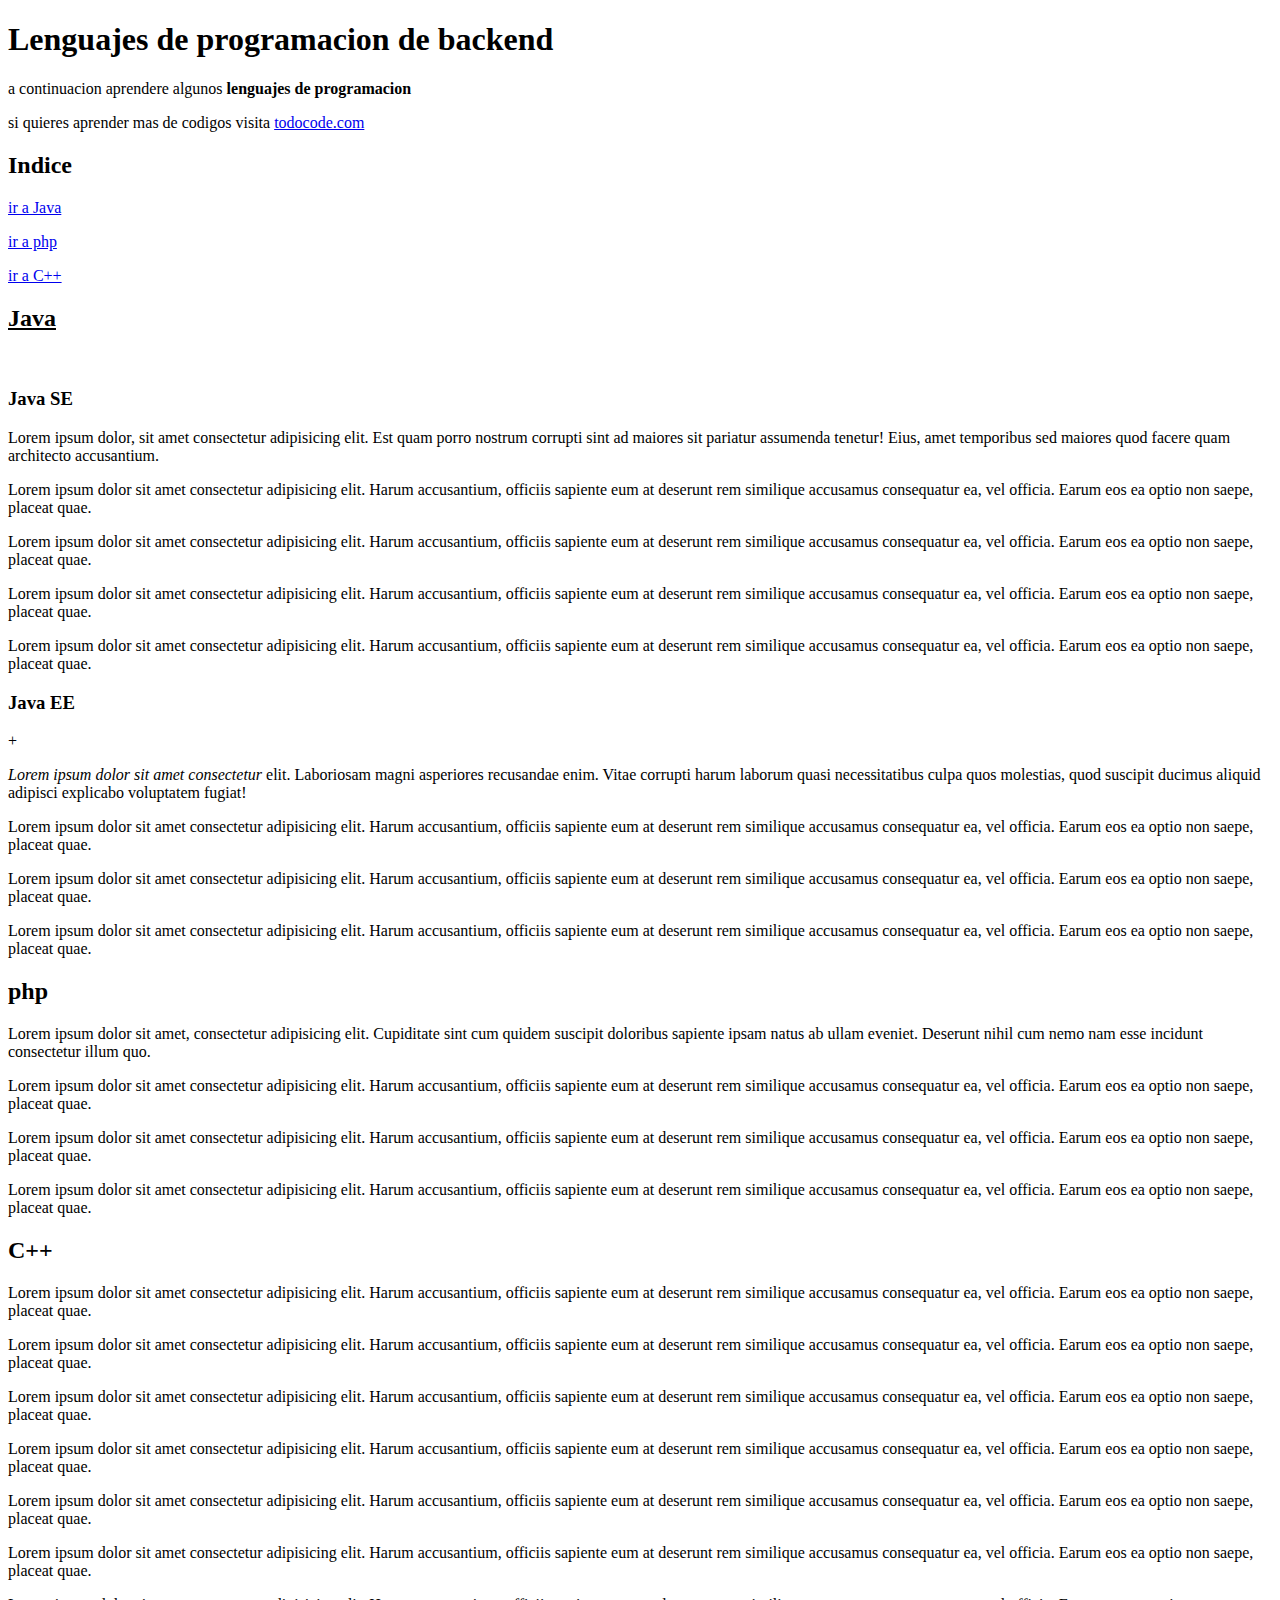
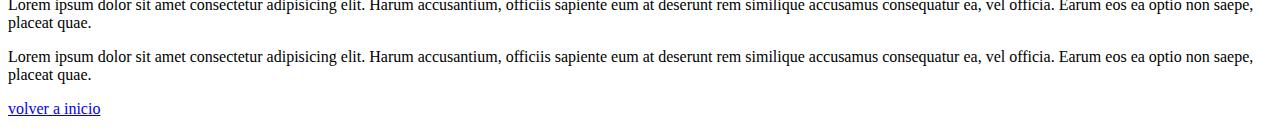
<file: index.html>
<!DOCTYPE html>
<html lang="en">
<head>
    <meta charset="UTF-8">
    <meta name="viewport" content="width=device-width, initial-scale=1.0">
    <title>Lenguajes de programacion</title>
    
</head>
<body>
   <h1 id="tope">Lenguajes de programacion de backend</h1><!--titulo-->
   <p>a continuacion aprendere algunos <b>lenguajes de programacion</b></p>
   <p>si quieres aprender mas de codigos visita <a href="www.todo code.com">todocode.com</a></p>

   <h2>Indice</h2>
   <p><a href="#java">ir a Java</a></p>
   <p><a href="#php">ir a php</a></p>
   <p><a href="#C++">ir a C++</a></p>

   <h2 id="Java"><u>Java</u></h2>
   <br>
   <h3>Java SE</h3> 
   <p>Lorem ipsum dolor, sit amet consectetur adipisicing elit. Est quam porro nostrum corrupti sint ad maiores sit pariatur assumenda tenetur! Eius, amet temporibus sed maiores quod facere quam architecto accusantium.</p>
   <p>Lorem ipsum dolor sit amet consectetur adipisicing elit. Harum accusantium, officiis sapiente eum at deserunt rem similique accusamus consequatur ea, vel officia. Earum eos ea optio non saepe, placeat quae.</p>
   <p>Lorem ipsum dolor sit amet consectetur adipisicing elit. Harum accusantium, officiis sapiente eum at deserunt rem similique accusamus consequatur ea, vel officia. Earum eos ea optio non saepe, placeat quae.</p>
   <p>Lorem ipsum dolor sit amet consectetur adipisicing elit. Harum accusantium, officiis sapiente eum at deserunt rem similique accusamus consequatur ea, vel officia. Earum eos ea optio non saepe, placeat quae.</p>
   <p>Lorem ipsum dolor sit amet consectetur adipisicing elit. Harum accusantium, officiis sapiente eum at deserunt rem similique accusamus consequatur ea, vel officia. Earum eos ea optio non saepe, placeat quae.</p>
   
   <h3>Java EE</h3>+
   <p><i>Lorem ipsum dolor sit amet consectetur </i> elit. Laboriosam magni asperiores recusandae enim. Vitae corrupti harum laborum quasi necessitatibus culpa quos molestias, quod suscipit ducimus aliquid adipisci explicabo voluptatem fugiat!</p>
   <p>Lorem ipsum dolor sit amet consectetur adipisicing elit. Harum accusantium, officiis sapiente eum at deserunt rem similique accusamus consequatur ea, vel officia. Earum eos ea optio non saepe, placeat quae.</p>
   <p>Lorem ipsum dolor sit amet consectetur adipisicing elit. Harum accusantium, officiis sapiente eum at deserunt rem similique accusamus consequatur ea, vel officia. Earum eos ea optio non saepe, placeat quae.</p>
   <p>Lorem ipsum dolor sit amet consectetur adipisicing elit. Harum accusantium, officiis sapiente eum at deserunt rem similique accusamus consequatur ea, vel officia. Earum eos ea optio non saepe, placeat quae.</p>
   
   <h2 id="php">php</h2>
   <p>Lorem ipsum dolor sit amet, consectetur adipisicing elit. Cupiditate sint cum quidem suscipit doloribus sapiente ipsam natus ab ullam eveniet. Deserunt nihil cum nemo nam esse incidunt consectetur illum quo.</p>
   <p>Lorem ipsum dolor sit amet consectetur adipisicing elit. Harum accusantium, officiis sapiente eum at deserunt rem similique accusamus consequatur ea, vel officia. Earum eos ea optio non saepe, placeat quae.</p>
   <p>Lorem ipsum dolor sit amet consectetur adipisicing elit. Harum accusantium, officiis sapiente eum at deserunt rem similique accusamus consequatur ea, vel officia. Earum eos ea optio non saepe, placeat quae.</p>
   <p>Lorem ipsum dolor sit amet consectetur adipisicing elit. Harum accusantium, officiis sapiente eum at deserunt rem similique accusamus consequatur ea, vel officia. Earum eos ea optio non saepe, placeat quae.</p>

   <h2 id="C++">C++</h2>
   <p>Lorem ipsum dolor sit amet consectetur adipisicing elit. Harum accusantium, officiis sapiente eum at deserunt rem similique accusamus consequatur ea, vel officia. Earum eos ea optio non saepe, placeat quae.</p>
   <p>Lorem ipsum dolor sit amet consectetur adipisicing elit. Harum accusantium, officiis sapiente eum at deserunt rem similique accusamus consequatur ea, vel officia. Earum eos ea optio non saepe, placeat quae.</p>
   <p>Lorem ipsum dolor sit amet consectetur adipisicing elit. Harum accusantium, officiis sapiente eum at deserunt rem similique accusamus consequatur ea, vel officia. Earum eos ea optio non saepe, placeat quae.</p>
   <p>Lorem ipsum dolor sit amet consectetur adipisicing elit. Harum accusantium, officiis sapiente eum at deserunt rem similique accusamus consequatur ea, vel officia. Earum eos ea optio non saepe, placeat quae.</p>
   <p>Lorem ipsum dolor sit amet consectetur adipisicing elit. Harum accusantium, officiis sapiente eum at deserunt rem similique accusamus consequatur ea, vel officia. Earum eos ea optio non saepe, placeat quae.</p>
   <p>Lorem ipsum dolor sit amet consectetur adipisicing elit. Harum accusantium, officiis sapiente eum at deserunt rem similique accusamus consequatur ea, vel officia. Earum eos ea optio non saepe, placeat quae.</p>
   <p>Lorem ipsum dolor sit amet consectetur adipisicing elit. Harum accusantium, officiis sapiente eum at deserunt rem similique accusamus consequatur ea, vel officia. Earum eos ea optio non saepe, placeat quae.</p>
   <p>Lorem ipsum dolor sit amet consectetur adipisicing elit. Harum accusantium, officiis sapiente eum at deserunt rem similique accusamus consequatur ea, vel officia. Earum eos ea optio non saepe, placeat quae.</p>
   <p><a href="#tope">volver a inicio</a></p>
</body>
</html>
</file>
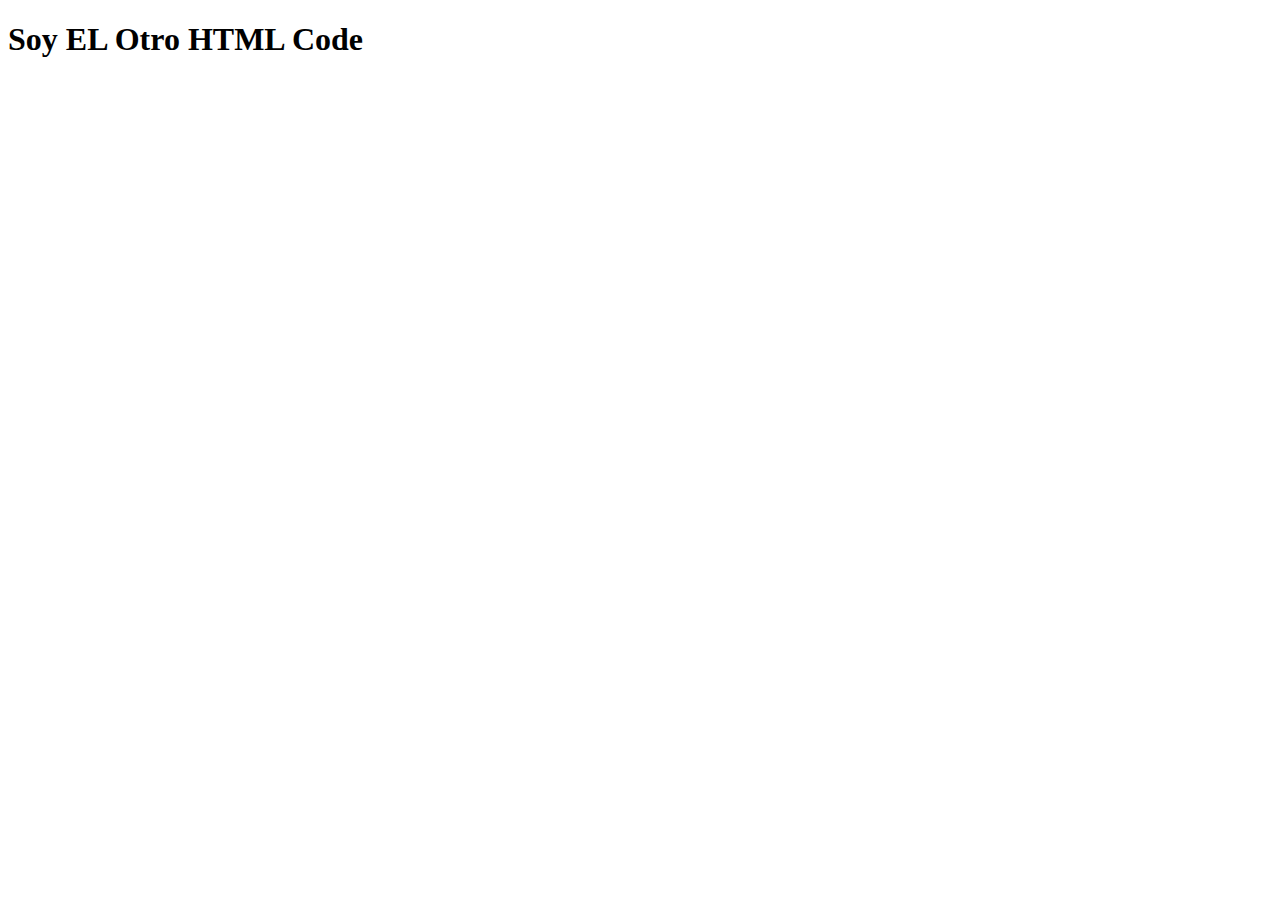
<file: formhtml.html>
<!DOCTYPE html>
<html lang="en">
<head>
    <meta charset="UTF-8">
    <meta name="viewport" content="width=device-width, initial-scale=1.0">
    <title>Document</title>
</head>
<body>
    <h1>Soy EL Otro HTML Code</h1>
    
</body>
</html>
</file>
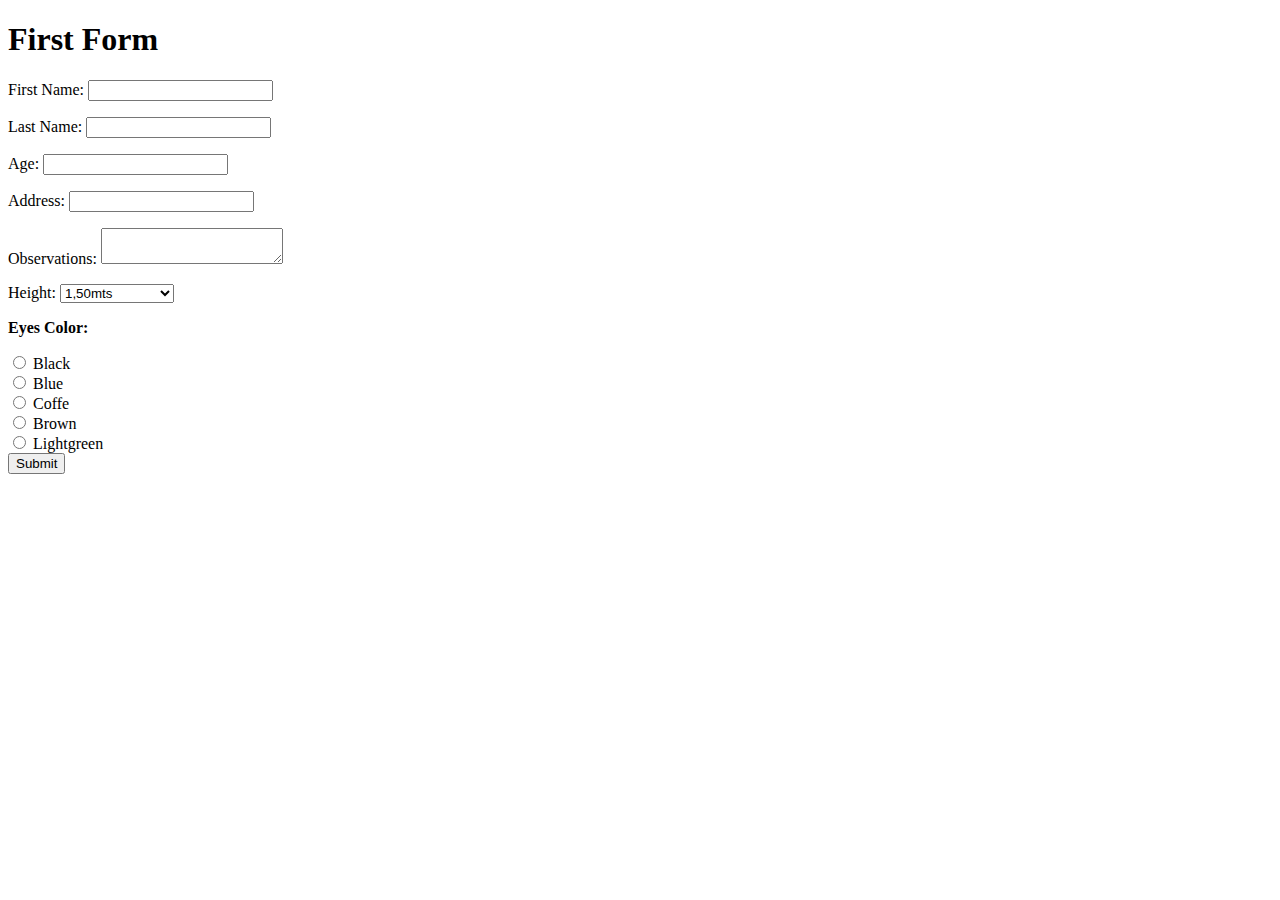
<file: forms.html>
<!DOCTYPE html>
<html lang="en">
<head>
    <meta charset="UTF-8">
    <meta name="viewport" content="width=device-width, initial-scale=1.0">
    <title>My First form</title>
</head>
<body>
    <form action="formhtml.html" method="post">

        <h1><b>First Form</b></h1>
        <p><label for="first-name"> First Name: <input type="text" id="first-name"> </label></p>
        <p><label for="last-name"> Last Name: <input type="text" id="last-name"></label></p>
        <p><label for="age"> Age: <input type="text" id="age"></label></p>
        <p><label for="address">Address: <input type="text" id="address"></label></p>
        <p><label for="observations"> Observations: <textarea id="observations"></textarea></label></p>
        
        <p><label>Height:</label>
        <select id="height">
        <option value="1,50"> 1,50mts </option>
        <option value="1,51 to 1,60"> 1,51 to 1,60mts </option>
        <option value="1,61 to 1,70"> 1,61 to 1,70mts </option>
        <option value="1,71 to 1,80"> 1,71 to 1,80mts </option>
        <option value="1,81 to 1,90"> 1,81 to 1,90mts </option>

        </select>
        </label></p>

        <p><b>Eyes Color: </b></p>
        <input type="radio" value="black">
            <label>Black</label><br>
        <input type="radio" value="blue">
            <label>Blue</label><br>
        <input type="radio" value="coffe">
            <label>Coffe</label><br>
        <input type="radio" value="bromw">
            <label>Brown</label><br>
        <input type="radio" value="lightgreen">
            <label>Lightgreen</label>
        
        <br>
        <button type="submit"> Submit</button>
        

    </form>
    
</body>
</html>
</file>
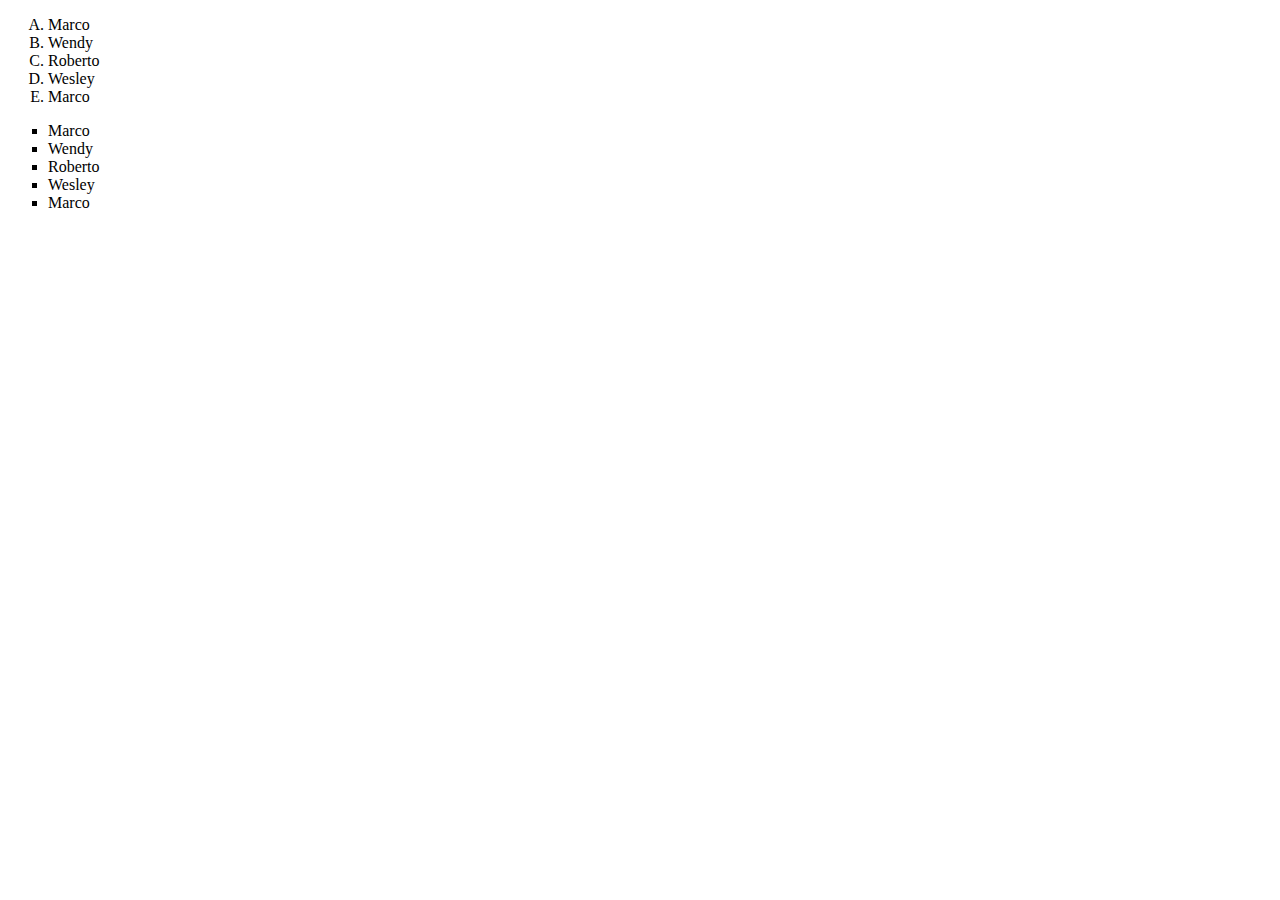
<file: list.html>
<!DOCTYPE html>
<html lang="en">
<head>
    <meta charset="UTF-8">
    <meta name="viewport" content="width=device-width, initial-scale=1.0">
    <title>list</title>
</head>
<body>
    <ol type="A">
        <li>Marco</li>
        <li>Wendy</li>
        <li>Roberto</li>
        <li>Wesley</li>
        <li>Marco</li>

    </ol>

    <ul style="list-style-type: square;">
        <li>Marco</li>
        <li>Wendy</li>
        <li>Roberto</li>
        <li>Wesley</li>
        <li>Marco</li>

    </ul>
    
</body>
</html>
</file>
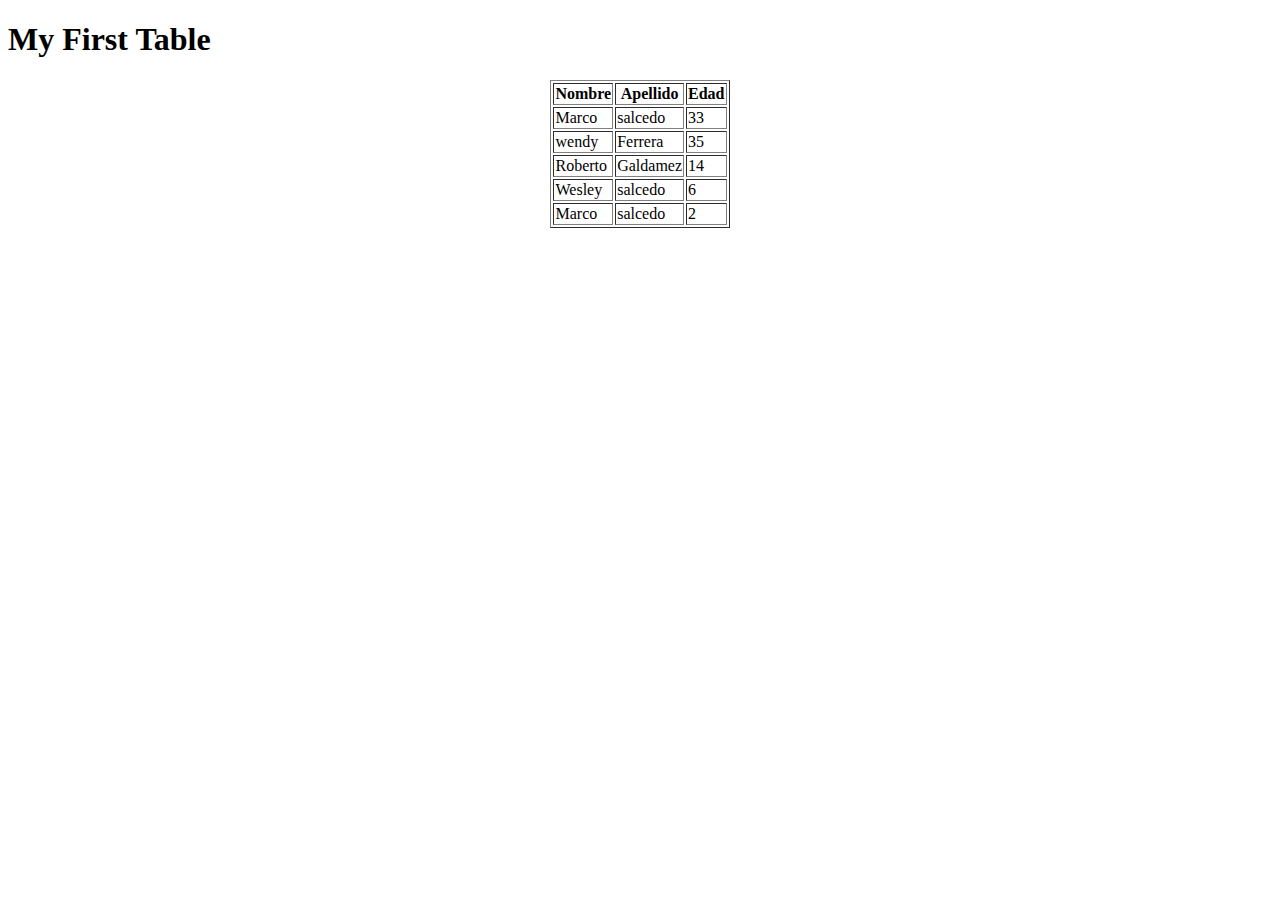
<file: tables.html>
<!DOCTYPE html>
<html lang="en">
<head>
    <meta charset="UTF-8">
    <meta name="viewport" content="width=device-width, initial-scale=1.0">
    <title>Tables</title>
</head>
<body>
    <h1>My First Table</h1>

    <table align="center" border="1" >  
        
        <tr>
            <th>Nombre</th>
            <th>Apellido</th>
            <th>Edad</th>
        </tr>
        <tr>
            <td>Marco</td>
            <td>salcedo</td>
            <td>33</td>
        </tr>
        
        <tr>
            <td>wendy</td>
            <td>Ferrera</td>
            <td>35</td>
        </tr>
        
        <tr>
            <td>Roberto</td>
            <td>Galdamez</td>
            <td>14</td>
        </tr>
        
        <tr>
            <td>Wesley</td>
            <td>salcedo</td>
            <td>6</td>
        </tr>
        
        <tr>
            <td>Marco</td>
            <td>salcedo</td>
            <td>2</td>
        </tr>
        
        
    </table>
    
</body>
</html>
</file>
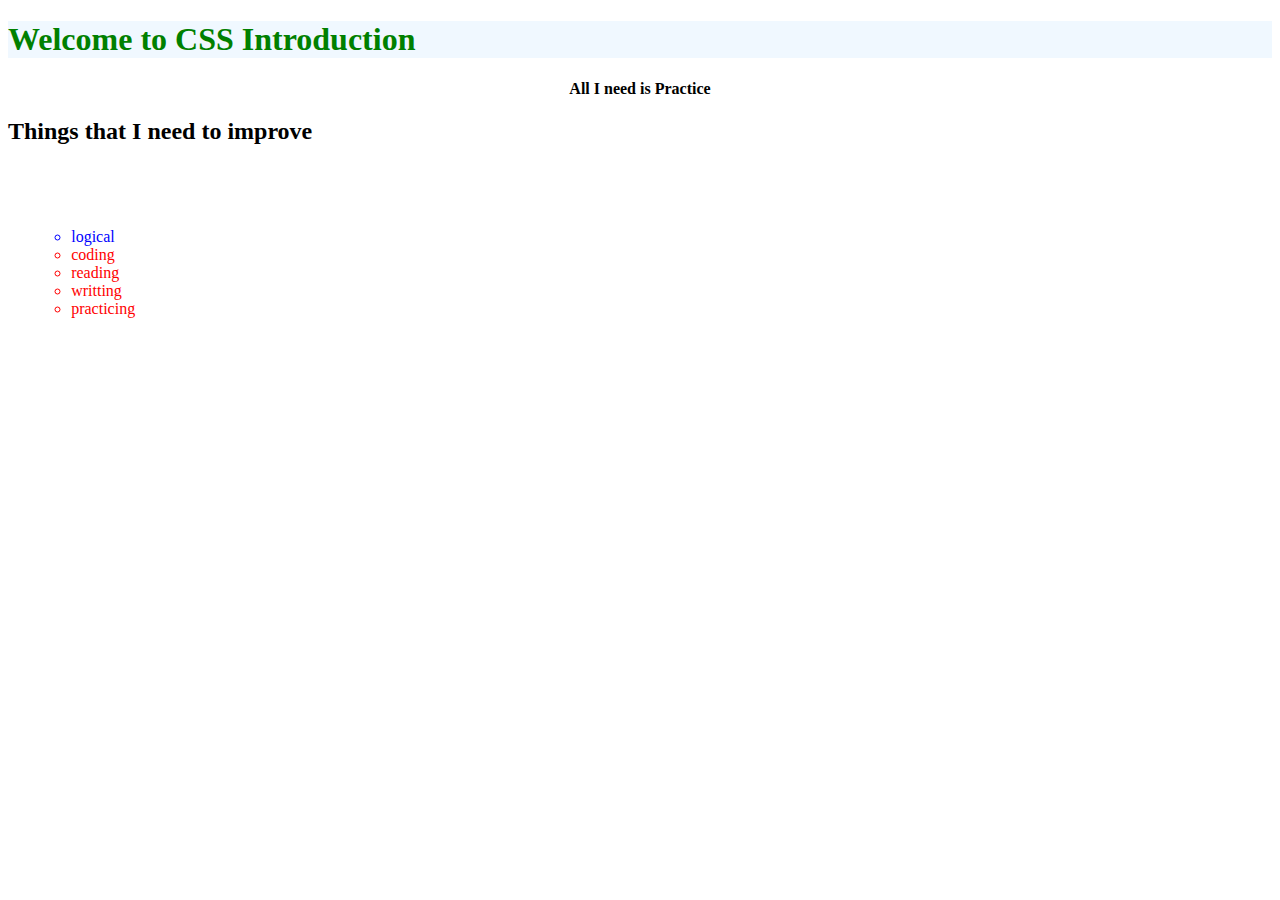
<file: styles/styles.html>
<!DOCTYPE html>
<html lang="en">
<head>
    <meta charset="UTF-8">
    <meta name="viewport" content="width=device-width, initial-scale=1.0">
    <title>css</title>
    <link rel="stylesheet" href="styles.css">
</head>
<body>
    <h1>Welcome to CSS Introduction</h1>

    <p>All I need is Practice</p>

    <h2>Things that I need to improve </h2>

    <ul style="list-style-type: circle;">
        <li id="pop">logical</li>
        <li>coding</li>
        <li>reading</li>
        <li>writting</li>
        <li>practicing</li>





    </ul>
        


    
</body>
</html>
</file>
<file: styles/styles.css>
h1{
    color: green;
    background-color: aliceblue;
}

p{
    text-align: center;
    font-weight: bold;
}

ul{
    color: red;
    padding: 5%;
}   

#pop{
    color: blue;
}
</file>
